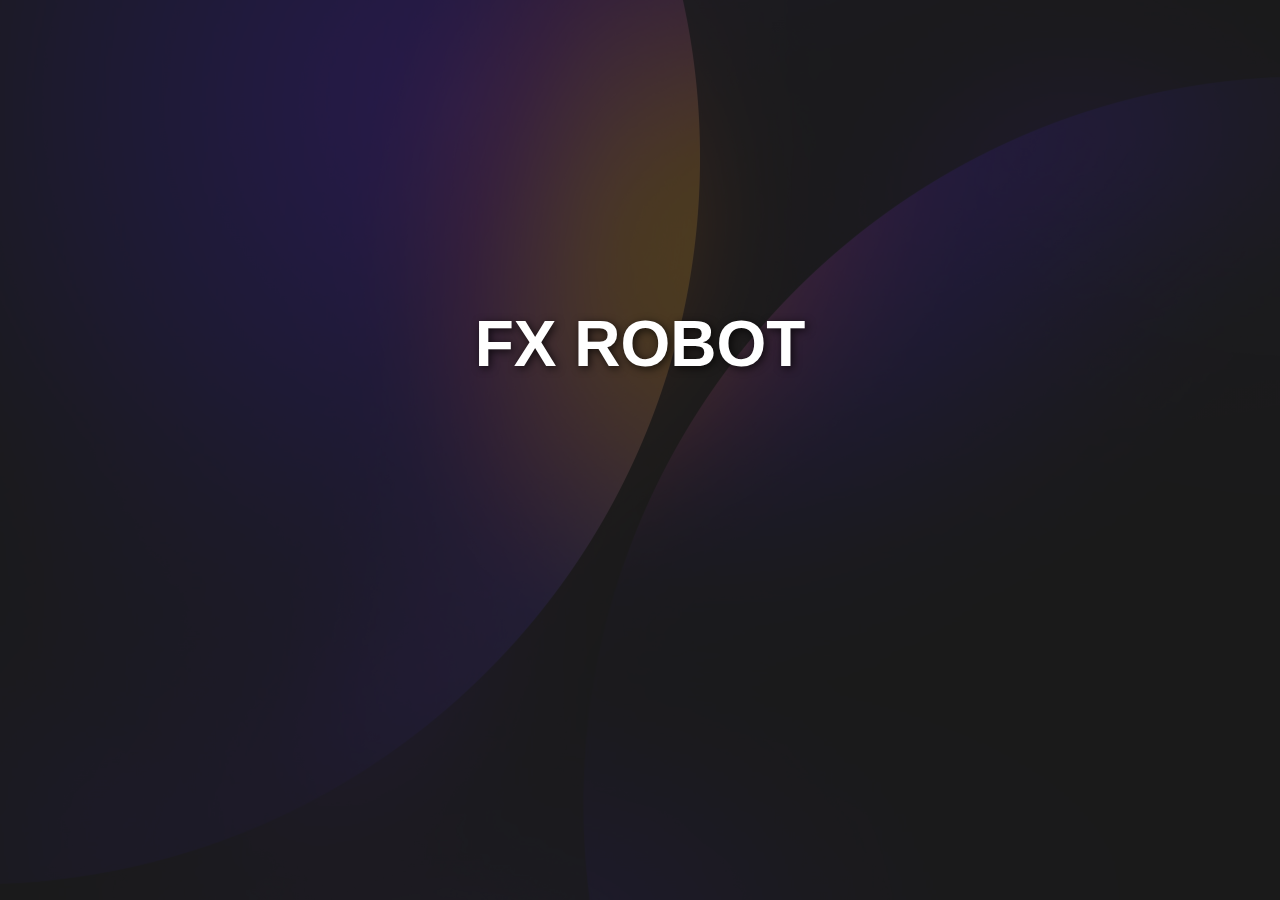
<file: index.html>
<!DOCTYPE html>
<html lang="en">
<head>
    <meta charset="UTF-8">
    <meta name="viewport" content="width=device-width, initial-scale=1.0">
    <title>ROBOT INTERFACE (Web Mock)</title>
    <link rel="stylesheet" href="style.css"> 
</head> 
<style>
    /* --- Main Title Styling & Animation --- */
    .main-title {
        color: white;
        text-align: center;
        font-size: 4rem;
        font-family: 'Segoe UI', Tahoma, Geneva, Verdana, sans-serif;
        font-weight: bold;
        text-shadow: 2px 2px 8px rgba(0,0,0,0.7);
        margin-bottom: 20px;
        /* Animation Added */
        animation: fadeInDown 1s ease-out forwards;
    }

    /* --- General Button Animation & Interaction --- */
    .ctk-button {
        /* Base state for animations */
        opacity: 0; /* Start invisible for entry animation */
        animation: fadeInUp 0.6s ease-out forwards;
        
        /* Smooth transitions for hover/click effects */
        transition: transform 0.2s ease, box-shadow 0.2s ease;
    }

    .ctk-button:hover {
        /* Lifts the button up and adds a shadow on hover */
        transform: translateY(-5px) scale(1.05);
        box-shadow: 0 10px 20px rgba(0, 0, 0, 0.4);
        cursor: pointer;
    }

    .ctk-button:active {
        /* Pushes the button down on click */
        transform: translateY(1px) scale(0.98);
        box-shadow: 0 2px 5px rgba(0, 0, 0, 0.3);
    }
    
    /* --- Staggered Animation Delay for Buttons --- */
    /* This makes the buttons appear one by one */
    .main-grid-container .ctk-button:nth-child(1) { animation-delay: 0.5s; }
    .main-grid-container .ctk-button:nth-child(2) { animation-delay: 0.6s; }
    .main-grid-container .ctk-button:nth-child(3) { animation-delay: 0.7s; }
    .main-grid-container .ctk-button:nth-child(4) { animation-delay: 0.8s; }
    
    .bottom-frame .ctk-button:nth-child(1) { animation-delay: 1.0s; }
    .bottom-frame .ctk-button:nth-child(2) { animation-delay: 1.1s; }
    .bottom-frame .ctk-button:nth-child(3) { animation-delay: 1.2s; }
    .bottom-frame .ctk-button:nth-child(4) { animation-delay: 1.3s; }

    /* --- Keyframe Definitions (The actual animations) --- */
    @keyframes fadeInDown {
        from {
            opacity: 0;
            transform: translateY(-40px);
        }
        to {
            opacity: 1;
            transform: translateY(0);
        }
    }

    @keyframes fadeInUp {
        from {
            opacity: 0;
            transform: translateY(30px);
        }
        to {
            opacity: 1;
            transform: translateY(0);
        }
    }
</style>
<body>
    <div class="background-overlay"></div>

    <div class="content-wrapper">
        
        <h1 class="main-title">FX ROBOT</h1>

        <div class="main-grid-container">
            <button class="ctk-button" data-action="follow-me">Follow Me</button>
            <button class="ctk-button" data-action="voice">Voice</button>
            <button class="ctk-button" data-action="tracking">Object Tracking</button>
            <button class="ctk-button" data-action="touch-control">Touch Control</button>
        </div>

        <div class="bottom-bar-container">
            <div class="bottom-frame">
                <button class="ctk-button speak-toggle" 
                        data-text="Welcome to Francis Xavier Engineering College. I am thrilled to welcome you to our 25th Annual Day celebration, our Silver Jubilee Year!"
                        data-original-text="Intro"
                        data-speaking="false">
                    Intro
                </button>
                
                <button class="ctk-button exit-button" data-action="exit">Exit</button>
        
                <button class="ctk-button speak-toggle" 
                        data-text="Follow me. I'll lead you to the refreshment area."
                        data-original-text="Refreshment"
                        data-speaking="false">
                    Refreshment
                </button>
                <button class="ctk-button fullscreen-toggle" data-action="fullscreen">Full Screen</button>
            </div>
        </div>

    </div>


<script>
document.addEventListener('DOMContentLoaded', () => {
    const allButtons = document.querySelectorAll('.ctk-button');
    const speakButtons = document.querySelectorAll('.speak-toggle');
    const fullscreenButton = document.querySelector('.fullscreen-toggle');
    let currentUtterance = null;

    const API_URL = "http://127.0.0.1:5000/api/command";

    // Reset all speaking buttons
    const resetAllSpeakButtons = () => {
        speakButtons.forEach(btn => {
            btn.textContent = btn.getAttribute('data-original-text');
            btn.classList.remove('speaking');
            btn.setAttribute('data-speaking', 'false');
        });
        currentUtterance = null;
    };

    // Speech function
    function speakText(text, onEndCallback) {
        if ('speechSynthesis' in window) {
            window.speechSynthesis.cancel();
            const utterance = new SpeechSynthesisUtterance(text);
            utterance.rate = 1.0;
            utterance.volume = 1.0;

            const voices = window.speechSynthesis.getVoices();
            const femaleVoice = voices.find(voice =>
                voice.name.toLowerCase().includes('female') ||
                voice.name.toLowerCase().includes('zira')
            );
            if (femaleVoice) utterance.voice = femaleVoice;

            utterance.onend = onEndCallback;
            window.speechSynthesis.speak(utterance);
            return utterance;
        } else {
            alert("Speaking: " + text);
            setTimeout(onEndCallback, 2000);
            return null;
        }
    }

    // --- Send command to Flask API ---
    async function sendCommandToAPI(command) {
        try {
            const response = await fetch(API_URL, {
                method: "POST",
                headers: { "Content-Type": "application/json" },
                body: JSON.stringify({ command })
            });

            const result = await response.json();
            console.log("🔗 API Response:", result);

            // if (result.status === "success") {
            //     alert("✅ " + result.message);
            // } else {
            //     alert("⚠️ " + result.message);
            // }
        } catch (err) {
            console.error("❌ API Error:", err);
            alert("⚠️ Failed to reach Flask API. Make sure it's running.");
        }
    }

    // --- Fullscreen Toggle Function ---
    const toggleFullscreen = () => {
        if (!document.fullscreenElement) {
            document.documentElement.requestFullscreen().then(() => {
                fullscreenButton.textContent = "Exit Fullscreen";
            }).catch(err => {
                console.error(`Error attempting to enable full-screen mode: ${err.message} (${err.name})`);
                alert("⚠️ Fullscreen mode failed. The browser may not support it.");
            });
        } else {
            document.exitFullscreen().then(() => {
                fullscreenButton.textContent = "Full Screen";
            });
        }
    };

    // --- General Button Click Handlers ---
    allButtons.forEach(button => {
        button.addEventListener('click', () => {
            if (button.classList.contains('speak-toggle')) return;
            
            const action = button.getAttribute('data-action');
            console.log(`Action: ${action} triggered!`);

            switch (action) {
                case 'follow-me':
                    sendCommandToAPI("follow_me");
                    break;
                case 'voice':
                    window.location.href = 'chat.html';
                    break;
                case 'tracking':
                    alert("Starting 'Object Tracking'...");
                    break;
                case 'touch-control':
                    window.location.href = 'touch_pad.html';
                    break;
                case 'exit':
                    alert("Exiting application. Goodbye!");
                    break;
                case 'fullscreen':
                    toggleFullscreen();
                    break;
            }
        });
    });
    
    // --- Speech Toggle Logic ---
    speakButtons.forEach(button => {
        button.addEventListener('click', () => {
            const isCurrentlySpeaking = button.getAttribute('data-speaking') === 'true';
            if (isCurrentlySpeaking) {
                window.speechSynthesis.cancel();
                resetAllSpeakButtons();
            } else {
                resetAllSpeakButtons();
                button.textContent = "Stop";
                button.classList.add('speaking');
                button.setAttribute('data-speaking', 'true');
                const speechText = button.getAttribute('data-text');
                currentUtterance = speakText(speechText, resetAllSpeakButtons);
            }
        });
    });

    window.addEventListener('beforeunload', () => {
        if ('speechSynthesis' in window) window.speechSynthesis.cancel();
    });
});
</script>

</body>
</html>
</file>
<file: style.css>
/* CSS STYLES */
:root {
    --bg-color-dark: #212121;
    --button-fg-color: orange;
    --button-text-color: black;
    --button-hover-color: #3700D7;
    --exit-button-color: red;
    --exit-button-text-color: white;
    --font-family: 'Helvetica', Arial, sans-serif;
    --border-radius-large: 20px;
    --border-radius-exit: 30px;
    --padding-main: 0.5vw; /* Adjusted for better spacing */
    --gap-size: 25px; /* Define gap as a variable */
}

body, html {
    height: 100%;
    margin: 0;
    overflow: hidden;
    font-family: var(--font-family);
    background-color: var(--bg-color-dark);
    color: white;
    display: flex;
    align-items: center; 
    justify-content: center;
}

.background-overlay {
    position: absolute;
    top: 0;
    left: 0;
    width: 100%;
    height: 100%;
    background-image: url('background_purpule.jpg'); /* Placeholder image */
    background-size: cover;
    background-position: center;
    opacity: 0.2;
    z-index: 0;
}

/* NEW: Wrapper to manage the vertical flow of the main content */
/* In your CSS, find and UPDATE this class */
.content-wrapper {
    display: flex;
    flex-direction: column; 
    width: 100%;
    height: 100%;
    max-width: 1200px; /* CHANGED from 1200px */
    padding: var(--padding-main);
    box-sizing: border-box;
    z-index: 1;
    justify-content: center;
}

/* In your CSS, find and UPDATE this class */
.main-grid-container {
    /* REMOVED flex-grow: 1; */
    display: grid;
    grid-template-rows: 1fr 1fr; 
    grid-template-columns: 1fr 1fr;
    gap: var(--gap-size);
    box-sizing: border-box;
    /* REMOVED height: 30px; */
}

/* Container for the bottom row (Intro/Exit/Refreshment) */
.bottom-bar-container {
    flex-shrink: 0; /* Prevent the bottom bar from shrinking */
    padding-top: var(--gap-size); /* Add space between grid and bottom bar */
    box-sizing: border-box;
}

.bottom-frame {
    display: flex;
    justify-content: space-between;
    align-items: center;
    width: 100%; 
    gap: var(--gap-size); 
}

/* BUTTON STYLING */
.ctk-button {
    background-color: var(--button-fg-color);
    color: var(--button-text-color);
    font-size: 1.2rem; /* Responsive font size */
    font-weight: bold;
    min-height: 60px; /* Use min-height */
    border-radius: var(--border-radius-large);
    border: none;
    cursor: pointer;
    transition: background-color 0.2s ease, transform 0.1s ease;
    text-decoration: none;
    display: flex;
    align-items: center;
    justify-content: center;
    text-align: center;
    box-shadow: 0 4px 8px rgba(0, 0, 0, 0.4);
    padding: 10px; /* Add padding for text */
    width: 100%; /* Make buttons fill their container */
    box-sizing: border-box;
}

.bottom-frame .ctk-button {
    flex: 1; /* Allow buttons to share space equally */
}

.ctk-button:hover {
    background-color: var(--button-hover-color);
    color: white;
    transform: translateY(-3px);
}

.ctk-button:active {
    transform: translateY(0);
    box-shadow: 0 2px 4px rgba(0, 0, 0, 0.4);
}

.exit-button {
    background-color: var(--exit-button-color) !important;
    color: var(--exit-button-text-color) !important;
    border-radius: var(--border-radius-exit) !important;
    flex-grow: 0.5 !important; /* Make exit button slightly smaller */
    flex-shrink: 0;
}

.ctk-button.speaking {
    background-color: darkred;
    color: white;
}

/* Responsive Design for smaller screens */
@media (max-width: 768px) {
    .main-grid-container {
        grid-template-rows: repeat(4, 1fr);
        grid-template-columns: 1fr; 
    }
    .bottom-frame {
        flex-direction: column; 
    }
}
</file>
